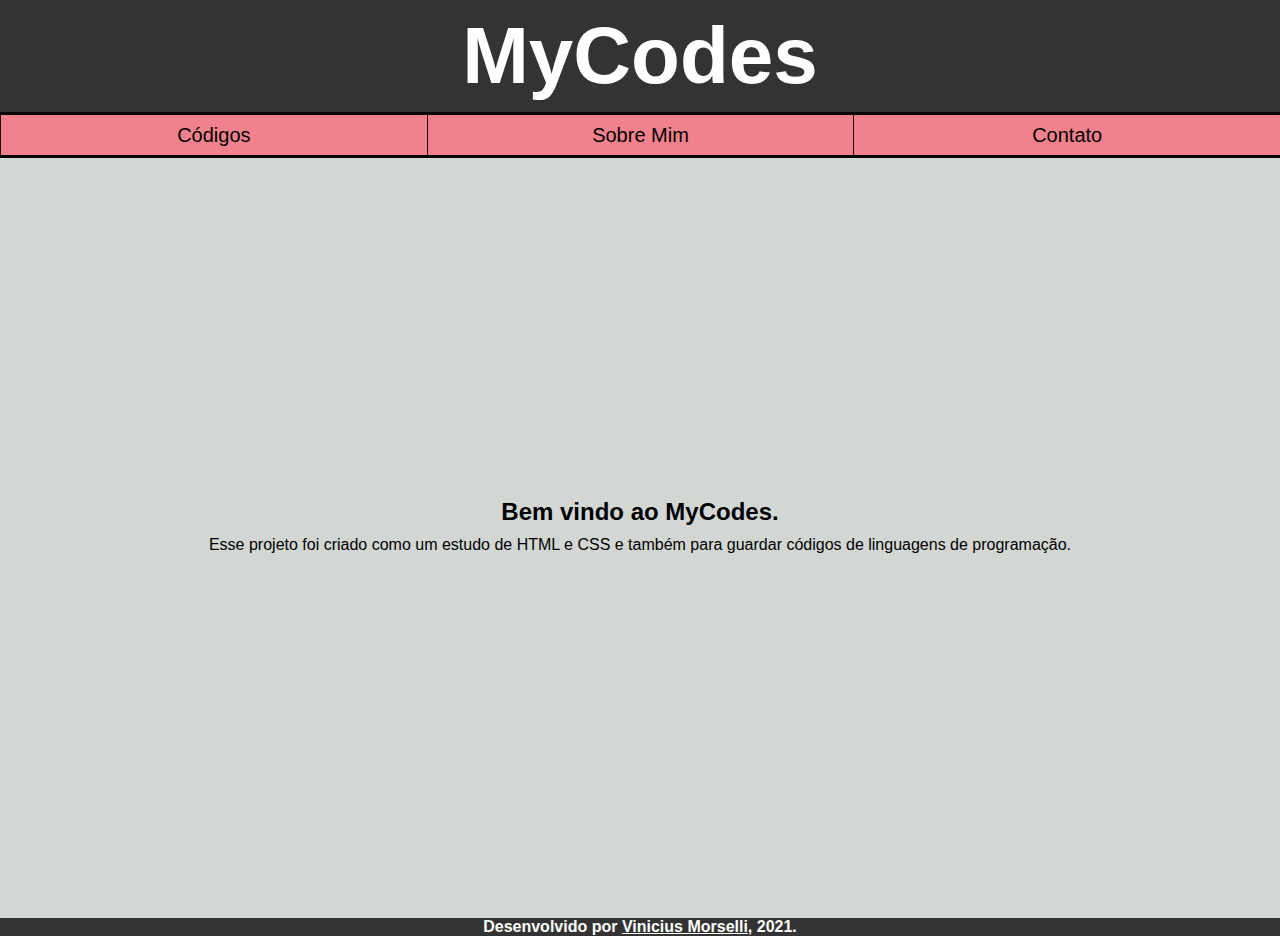
<file: index.html>
<!DOCTYPE html>
<html lang="pt-BR">
    <head>
        <meta charset="UTF-8">
        <meta http-equiv="X-UA-Compatible" content="IE=edge">
        <meta name="viewport" content="width=device-width, initial-scale=1.0">
        <title>MyCodes</title>
        <link rel="stylesheet" href="./css/global-style.css">
        <link rel="stylesheet" href="style.css">
    </head>
    <body>
        <header id="heading">
            <div id="titulo">
                <h1><a href="/MyCodes/">MyCodes</a></h1>
            </div>
            <nav>
                <ul>
                    <a href="codigos/codigos.html"><li>Códigos</li></a>
                    <a href="sobremim/sobre-mim.html"><li>Sobre Mim</li></a>
                    <a href="contato/contato.html"><li>Contato</li></a>
                </ul>
            </nav>
        </header>

        <section id="body-container">
            <div class="title-center">
                <h2 class="main-title">Bem vindo ao MyCodes.</h2>
                <p>Esse projeto foi criado como um estudo de HTML e CSS e também para guardar códigos de linguagens de programação.</p>
            </div>
        </section>

        <footer id="ending">
            <p>Desenvolvido por <a href="https://www.linkedin.com/in/vinicius-morselli-53967617b/" target="_blank">Vinicius Morselli</a>, 2021.</p>
        </footer>   

    </body>
</html>
</file>
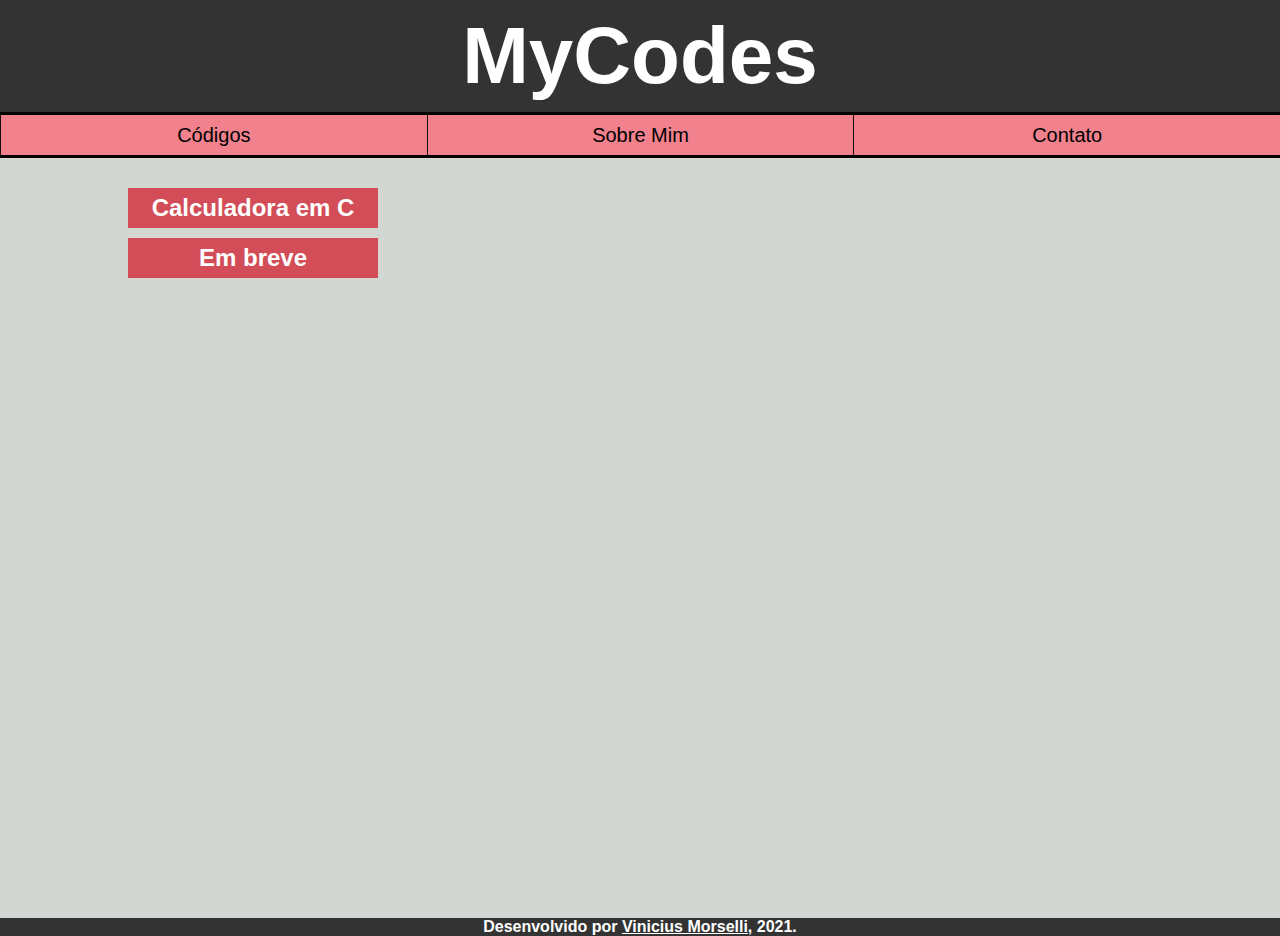
<file: codigos/codigos.html>
<!DOCTYPE html>
<html lang="pt-BR">
    <head>
        <meta charset="UTF-8">
        <meta http-equiv="X-UA-Compatible" content="IE=edge">
        <meta name="viewport" content="width=device-width, initial-scale=1.0">
        <title>Códigos</title>
        <link rel="stylesheet" href="style.css">
        <link rel="stylesheet" href="../css/global-style.css">
    </head>
    <body>
        <header id="heading">
            <div id="titulo">
                <h1><a href="/MyCodes/">MyCodes</a></h1>
            </div>
            <nav>
                <ul>
                    <a href="codigos.html"><li>Códigos</li></a>
                    <a href="../sobremim/sobre-mim.html"><li>Sobre Mim</li></a>
                    <a href="../contato/contato.html"><li>Contato</li></a>
                </ul>
            </nav>
        </header>

        <section id="body-container">
            <div class="title-center">
                <section class="code-post">
                    <a href="calculadorac/calculadora.html"><h2>Calculadora em C</h2></a>
                </section>
                <section class="code-post">
                    <a href="#"><h2>Em breve</h2></a>
                </section>  
            </div>
            <!--<div class="title-center">
                <section class="code-post">
                    <a href="calculadorac/calculadora.html"><h2>Website</h2></a>
                </section>
                <section class="code-post">
                    <a href="#"><h2>Gamedev</h2></a>
                </section>  
            </div>-->
        </section>

        <footer id="ending">
            <p>Desenvolvido por <a href="https://www.linkedin.com/in/vinicius-morselli-53967617b/" target="_blank">Vinicius Morselli</a>, 2021.</p>
        </footer>      
    </body>
</html>
</file>
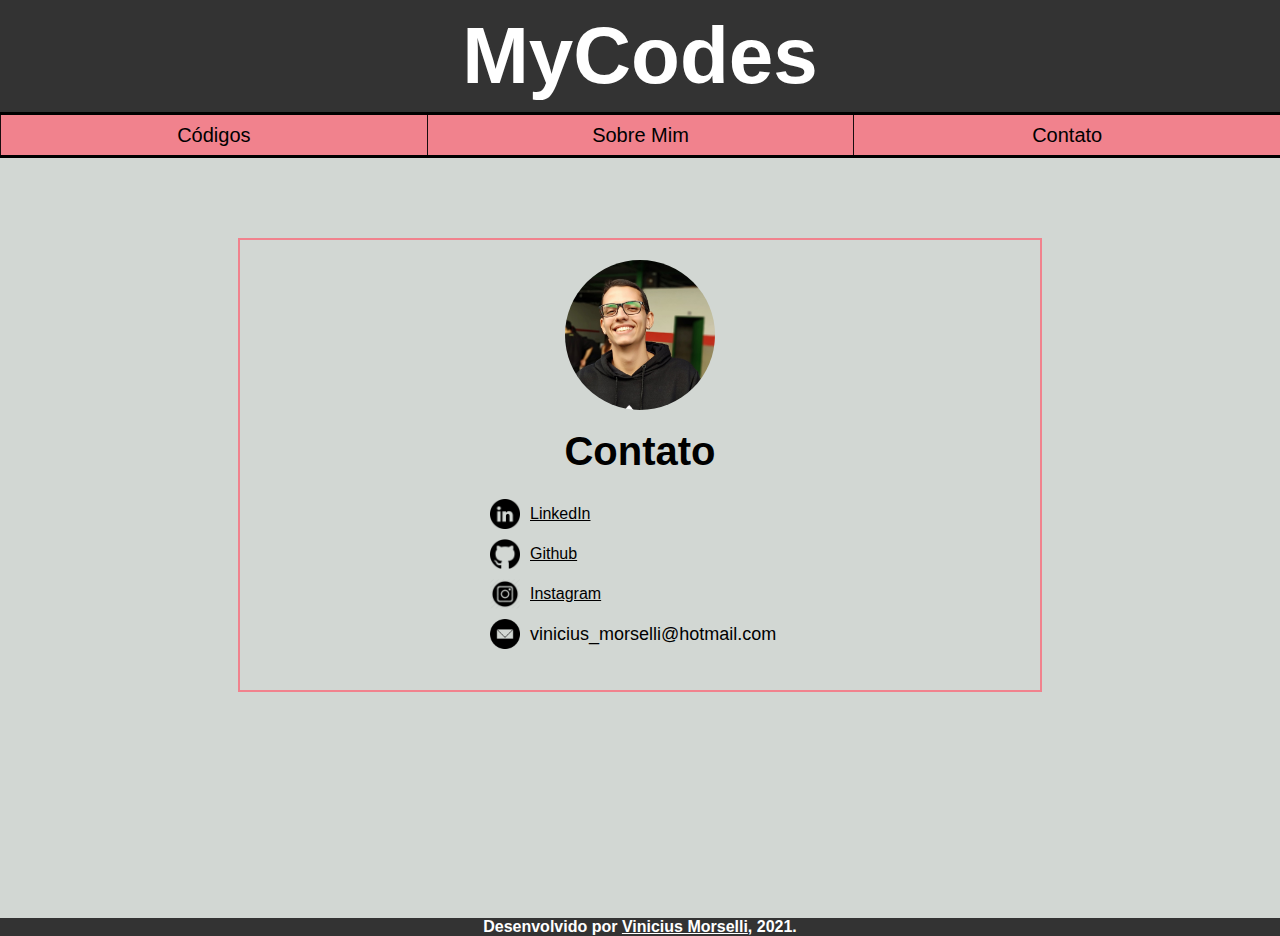
<file: contato/contato.html>
<!DOCTYPE html>
<html lang="pt-BR">
    <head>
        <meta charset="UTF-8">
        <meta http-equiv="X-UA-Compatible" content="IE=edge">
        <meta name="viewport" content="width=device-width, initial-scale=1.0">
        <title>MyCodes</title>
        <link rel="stylesheet" href="../css/global-style.css">
        <link rel="stylesheet" href="style.css">
    </head>
    <body>
        <header id="heading">
            <div id="titulo">
                <h1><a href="/MyCodes/">MyCodes</a></h1>
            </div>
            <nav>
                <ul>
                    <a href="../codigos/codigos.html"><li>Códigos</li></a>
                    <a href="../sobremim/sobre-mim.html"><li>Sobre Mim</li></a>
                    <a href="contato.html"><li>Contato</li></a>
                </ul>
            </nav>
        </header>

        <section id="body-container">
            <div class="title-center">
                <img src="../img/eu.jpg" alt="" id="main-image">
                <h2>Contato</h2>
                <div class="social-media">
                    <img src="../img/linkedin-icon.png" alt="">
                    <a href="https://www.linkedin.com/in/vinicius-morselli-53967617b/" target="_blank">LinkedIn</a>
                </div>
                <div class="social-media">
                    <img src="../img/git-icon.png" alt="">
                    <a href="https://github.com/Morselli" target="_blank">Github</a>
                </div>
                <div class="social-media">
                    <img src="../img/insta-icon2.png" alt="">
                    <a href="https://www.instagram.com/vinimorselli/" target="_blank">Instagram</a>
                </div>
                <div class="social-media">
                    <img src="../img/email-icon.png" alt="">
                    <p>vinicius_morselli@hotmail.com</p>
                </div>
            </div>
        </section>

        <footer id="ending">
            <p>Desenvolvido por <a href="https://www.linkedin.com/in/vinicius-morselli-53967617b/" target="_blank">Vinicius Morselli</a>, 2021.</p>
        </footer>   

    </body>
</html>
</file>
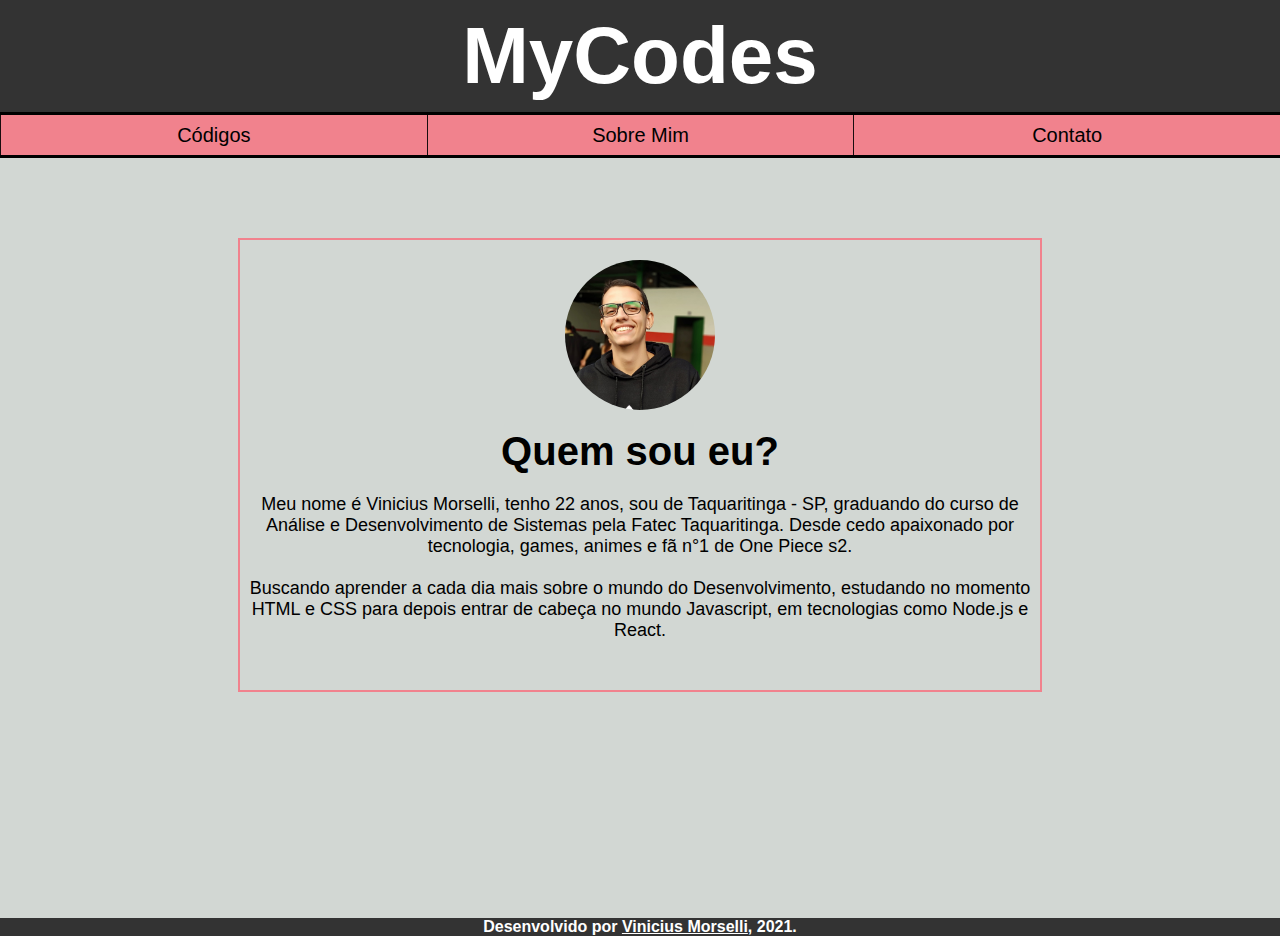
<file: sobremim/sobre-mim.html>
<!DOCTYPE html>
<html lang="pt-BR">
    <head>
        <meta charset="UTF-8">
        <meta http-equiv="X-UA-Compatible" content="IE=edge">
        <meta name="viewport" content="width=device-width, initial-scale=1.0">
        <title>MyCodes</title>
        <link rel="stylesheet" href="../css/global-style.css">
        <link rel="stylesheet" href="style.css">
    </head>
    <body>
        <header id="heading">
            <div id="titulo">                
                <h1><a href="/MyCodes/">MyCodes</a></h1>
            </div>
            <nav>
                <ul>
                    <a href="../codigos/codigos.html"><li>Códigos</li></a>
                    <a href="sobre-mim.html"><li>Sobre Mim</li></a>
                    <a href="../contato/contato.html"><li>Contato</li></a>
                </ul>
            </nav>
        </header>

        <section id="body-container">
            <div class="title-center">
                <img src="../img/eu.jpg" alt="">
                <h2>Quem sou eu?</h2>
                <p>Meu nome é Vinicius Morselli, tenho 22 anos, sou de Taquaritinga - SP, graduando do curso de Análise e Desenvolvimento 
                    de Sistemas pela Fatec Taquaritinga. Desde cedo apaixonado por tecnologia, games, animes e fã n°1 de One Piece s2.<br><br>
                    Buscando aprender a cada dia mais sobre o mundo do Desenvolvimento, estudando no momento HTML e CSS para depois entrar 
                    de cabeça no mundo Javascript, em tecnologias como Node.js e React.
                </p>
            </div>
        </section>

        <footer id="ending">
            <p>Desenvolvido por <a href="https://www.linkedin.com/in/vinicius-morselli-53967617b/" target="_blank">Vinicius Morselli</a>, 2021.</p>
        </footer>   

    </body>
</html>
</file>
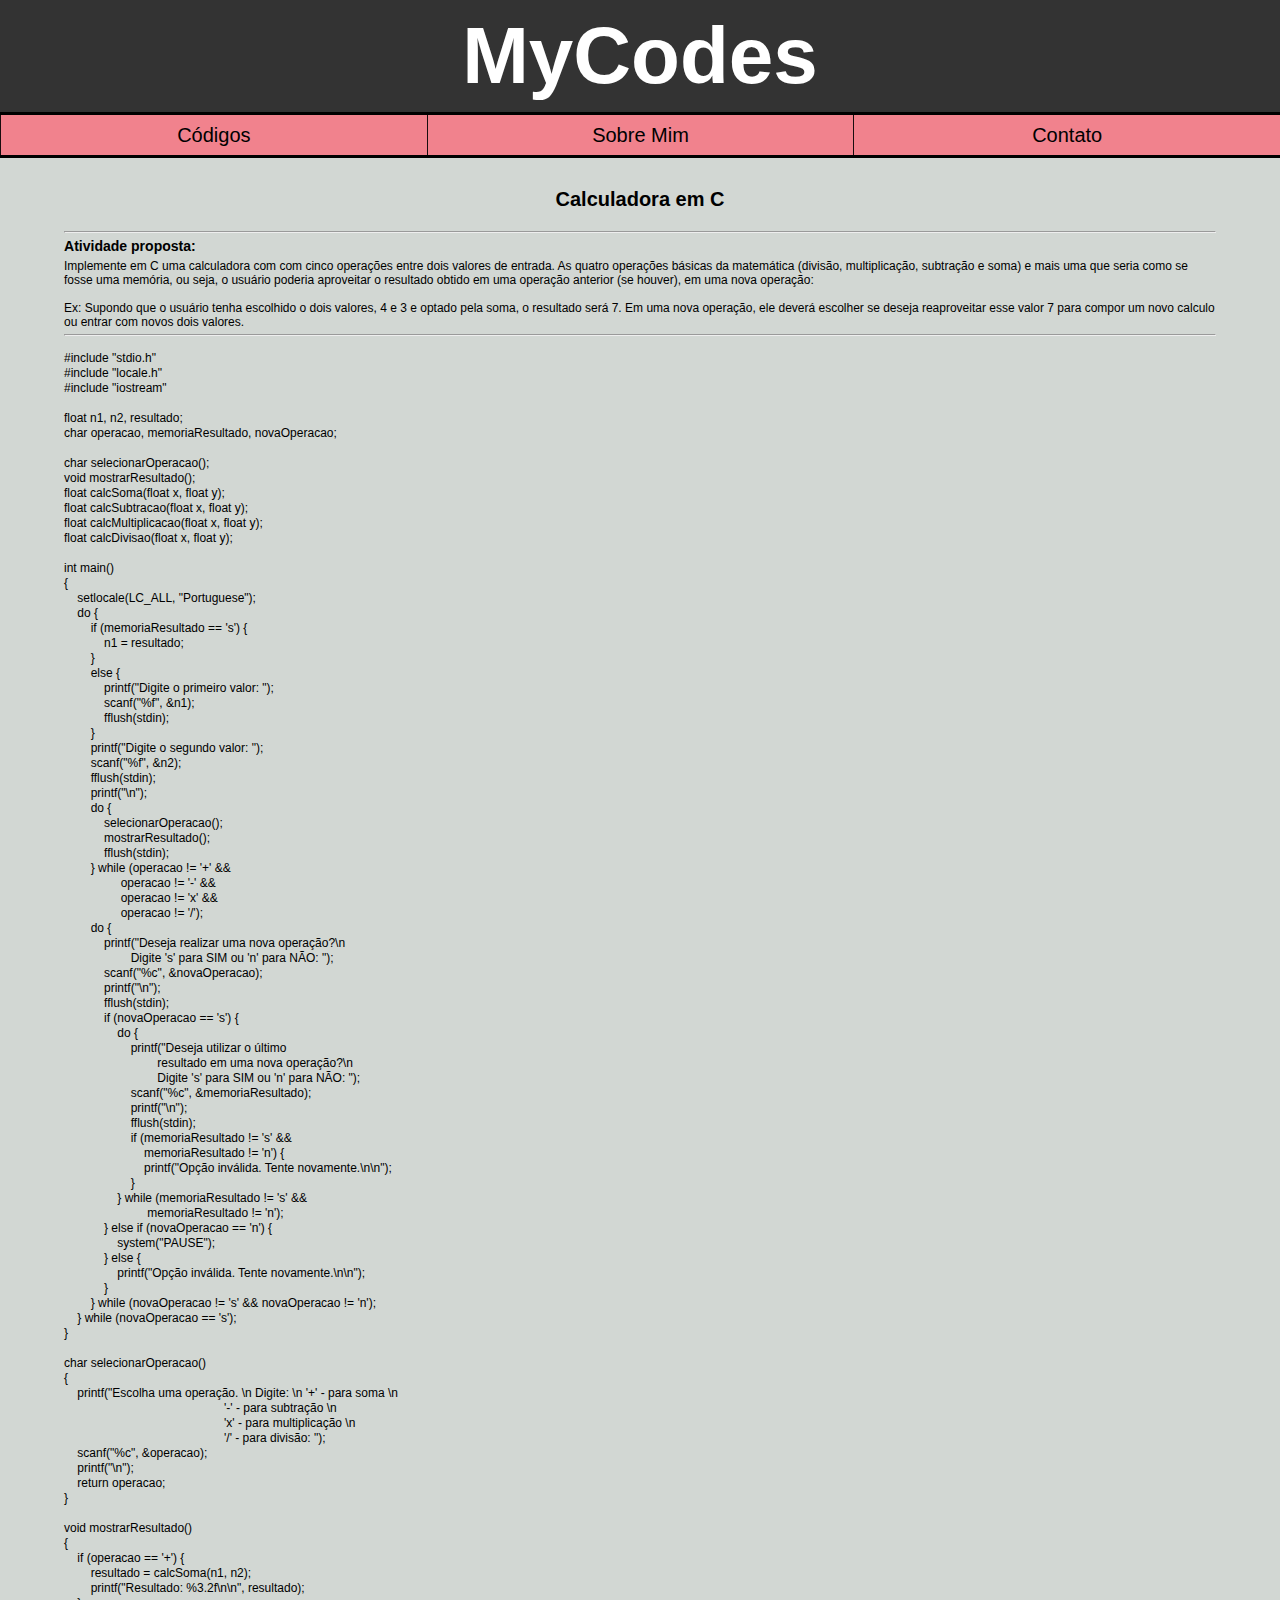
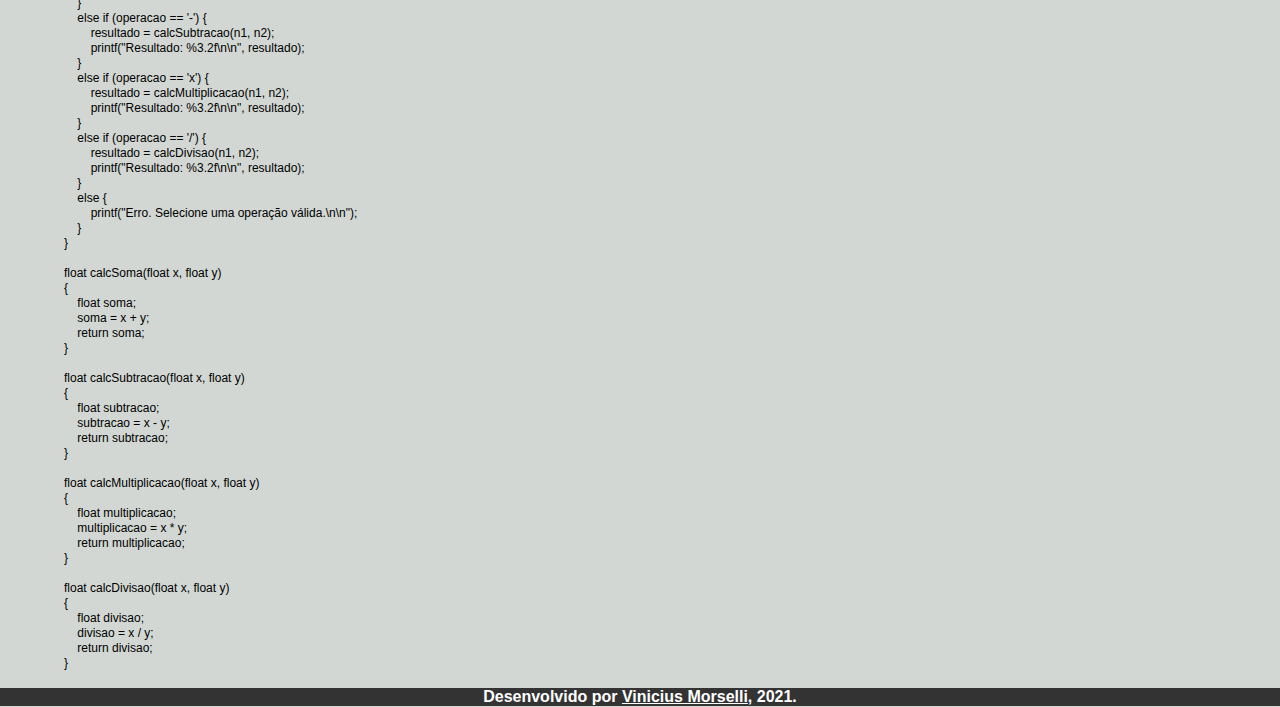
<file: codigos/calculadorac/calculadora.html>
<!DOCTYPE html>
<html lang="pt-BR">
    <head>
        <meta charset="UTF-8">
        <meta http-equiv="X-UA-Compatible" content="IE=edge">
        <meta name="viewport" content="width=device-width, initial-scale=1.0">
        <title>MyCodes</title>
        <link rel="stylesheet" href="../../css/global-style.css">
        <link rel="stylesheet" href="style.css">
    </head>
    <body>
        <header id="heading">
            <div id="titulo">
                <h1><a href="/MyCodes/">MyCodes</a></h1>
            </div>
            <nav>
                <ul>
                    <a href="../codigos.html"><li>Códigos</li></a>
                    <a href="../../sobremim/sobre-mim.html"><li>Sobre Mim</li></a>
                    <a href="../../contato/contato.html"><li>Contato</li></a>
                </ul>
            </nav>
        </header>

        <section id="body-container">
            <div class="title-center">
                <h2>Calculadora em C</h2>
                <hr>
                <h3>Atividade proposta:</h3>
                <p>
                    Implemente em C uma calculadora com com cinco operações entre dois valores de entrada. 
                    As quatro operações básicas da matemática (divisão, multiplicação, subtração e soma) e 
                    mais uma que seria como se fosse uma memória, ou seja, o usuário poderia aproveitar o 
                    resultado obtido em uma operação anterior (se houver), em uma nova operação:<br><br>

                    Ex: Supondo que o usuário tenha escolhido o dois valores, 4 e 3 e optado pela soma, 
                    o resultado será 7. Em uma nova operação, ele deverá escolher se deseja reaproveitar 
                    esse valor 7 para compor um novo calculo ou entrar com novos dois valores. 
                </p>
                <hr>
                <pre>
                    <code>
#include "stdio.h"
#include "locale.h"
#include "iostream"
                            
float n1, n2, resultado;
char operacao, memoriaResultado, novaOperacao;
                            
char selecionarOperacao();
void mostrarResultado();
float calcSoma(float x, float y);
float calcSubtracao(float x, float y);
float calcMultiplicacao(float x, float y);
float calcDivisao(float x, float y);
                    
int main()
{
    setlocale(LC_ALL, "Portuguese");
    do {
        if (memoriaResultado == 's') {
            n1 = resultado;
        }
        else {
            printf("Digite o primeiro valor: ");
            scanf("%f", &n1);
            fflush(stdin);
        }
        printf("Digite o segundo valor: ");
        scanf("%f", &n2);
        fflush(stdin);
        printf("\n");
        do {
            selecionarOperacao();
            mostrarResultado();
            fflush(stdin);
        } while (operacao != '+' && 
                 operacao != '-' && 
                 operacao != 'x' && 
                 operacao != '/');
        do {
            printf("Deseja realizar uma nova operação?\n 
                    Digite 's' para SIM ou 'n' para NÃO: ");
            scanf("%c", &novaOperacao);
            printf("\n");
            fflush(stdin);
            if (novaOperacao == 's') {
                do {
                    printf("Deseja utilizar o último 
                            resultado em uma nova operação?\n 
                            Digite 's' para SIM ou 'n' para NÃO: ");
                    scanf("%c", &memoriaResultado);
                    printf("\n");
                    fflush(stdin);
                    if (memoriaResultado != 's' && 
                        memoriaResultado != 'n') {
                        printf("Opção inválida. Tente novamente.\n\n");
                    }
                } while (memoriaResultado != 's' &&
                         memoriaResultado != 'n');
            } else if (novaOperacao == 'n') {
                system("PAUSE");
            } else {
                printf("Opção inválida. Tente novamente.\n\n");
            }
        } while (novaOperacao != 's' && novaOperacao != 'n');
    } while (novaOperacao == 's');
}

char selecionarOperacao()
{
    printf("Escolha uma operação. \n Digite: \n '+' - para soma \n 
                                                '-' - para subtração \n 
                                                'x' - para multiplicação \n 
                                                '/' - para divisão: ");
    scanf("%c", &operacao);
    printf("\n");
    return operacao;
}

void mostrarResultado()
{
    if (operacao == '+') {
        resultado = calcSoma(n1, n2);
        printf("Resultado: %3.2f\n\n", resultado);
    }
    else if (operacao == '-') {
        resultado = calcSubtracao(n1, n2);
        printf("Resultado: %3.2f\n\n", resultado);
    }
    else if (operacao == 'x') {
        resultado = calcMultiplicacao(n1, n2);
        printf("Resultado: %3.2f\n\n", resultado);
    }
    else if (operacao == '/') {
        resultado = calcDivisao(n1, n2);
        printf("Resultado: %3.2f\n\n", resultado);
    }
    else {
        printf("Erro. Selecione uma operação válida.\n\n");
    }
}

float calcSoma(float x, float y)
{
    float soma;
    soma = x + y;
    return soma;
}

float calcSubtracao(float x, float y)
{
    float subtracao;
    subtracao = x - y;
    return subtracao;
}

float calcMultiplicacao(float x, float y)
{
    float multiplicacao;
    multiplicacao = x * y;
    return multiplicacao;
}

float calcDivisao(float x, float y)
{
    float divisao;
    divisao = x / y;
    return divisao;
}
                    </code>
                </pre>
            </div>
        </section>

        <footer id="ending">
            <p>Desenvolvido por <a href="https://www.linkedin.com/in/vinicius-morselli-53967617b/" target="_blank">Vinicius Morselli</a>, 2021.</p>
        </footer>   

    </body>
</html>
</file>
<file: css/global-style.css>
* {
    margin: 0;
    padding: 0;
}

body {
    font-family: sans-serif;
    background-color: #d2d7d3;
}

#heading {
    background-color: #333;
    text-align: center;
}

#heading #titulo {
    font-size: 40px;
    padding: 10px;
}

#heading #titulo a {
    text-decoration: none;
    color: white;
}

#heading nav ul {
    display: flex;
    height: 40px;
    align-items: center;
    background-color: #f1828d;
    border-top: 3px solid black;
    border-bottom: 3px solid black;
}

#heading nav ul a {
    width: 33.3%;
    list-style: none;
    padding: 11px;
    color: black;
    text-decoration: none;
    font-size: 20px;
    border-left: 1px solid rgba(0, 0, 0, 0.9);
}

#heading nav ul a:hover {
    background-color: rgba(0, 0, 0, 0.4);
}

#body-container {
    height: 700px;
    width: 80%;
    margin: 30px auto;
    text-align: center;
}



#ending {
    text-align: center;
    font-weight: bold;
    background-color: #333;
    color: white;
}

#ending a {
    color: white;
}
</file>
<file: style.css>
#body-container .title-center {
    padding: 300px 0;
}


#body-container .main-title {
    padding: 10px 0 10px 0;
}
</file>
<file: codigos/style.css>
.code-post {
    width: 250px;
    height: 40px;
    background-color: #d24d57;
    margin: 0px 10px 10px 0;
    align-items: center;
}

.space {
    height: 10px;
}

.code-post a {
    text-decoration: none;
    color: white;
}

.code-post a h2 {
    padding: 6px;
}


.code-post a h2:hover {
    background-color: rgba(0, 0, 0, 0.4);
    border-bottom: 2px solid black;
}
</file>
<file: contato/style.css>
#body-container {
    display: flex;
}

.title-center {
    width: 800px;
    height: 450px;
    margin: 0 auto;
    margin-top: 50px;
    vertical-align: middle;
    text-align: center;
    border: 2px solid #f1828d;
}

.title-center #main-image {
    width: 150px;
    height: 150px;
    border-radius: 50%;
    margin-top: 20px;
    margin-bottom: 15px;
}

.title-center h2 {
    font-size: 40px;
    margin-bottom: 20px;
}

.title-center p {
    font-size: 18px;
}

.social-media {
    display: flex;
    align-items: center;
    margin: 0 auto;
    width: 300px;
    margin: 0 auto;
}

.social-media img {
    width: 30px;
    height: 30px;
    margin: 5px 10px 5px 0;
}

.social-media a {
    color: black;
}
</file>
<file: sobremim/style.css>
#body-container {
    display: flex;
}

.title-center {
    width: 800px;
    height: 450px;
    margin: 0 auto;
    margin-top: 50px;
    vertical-align: middle;
    text-align: center;
    border: 2px solid #f1828d;
}

.title-center img {
    width: 150px;
    height: 150px;
    border-radius: 50%;
    margin-top: 20px;
    margin-bottom: 15px;
}

.title-center h2 {
    font-size: 40px;
    margin-bottom: 20px;
}

.title-center p {
    font-size: 18px;
}
</file>
<file: codigos/calculadorac/style.css>
#body-container {
    height: 1950px;
    width: 90%;
    text-align: unset;
    font-size: 12px;
    margin-bottom: 150px;
}

#body-container h2 {
    text-align: center;
    margin: 0px 0 20px 0;
    font-size: 20px;
}

#body-container h3 {
    margin: 5px 0 5px 0;
}

#body-container p {
    margin-bottom: 5px;
}

#body-container code {
    font-family: 'Lucida Sans', 'Lucida Sans Regular', 'Lucida Grande', 'Lucida Sans Unicode', Geneva, Verdana, sans-serif;
}

#ending {
    margin-bottom: 1px;
}
</file>
